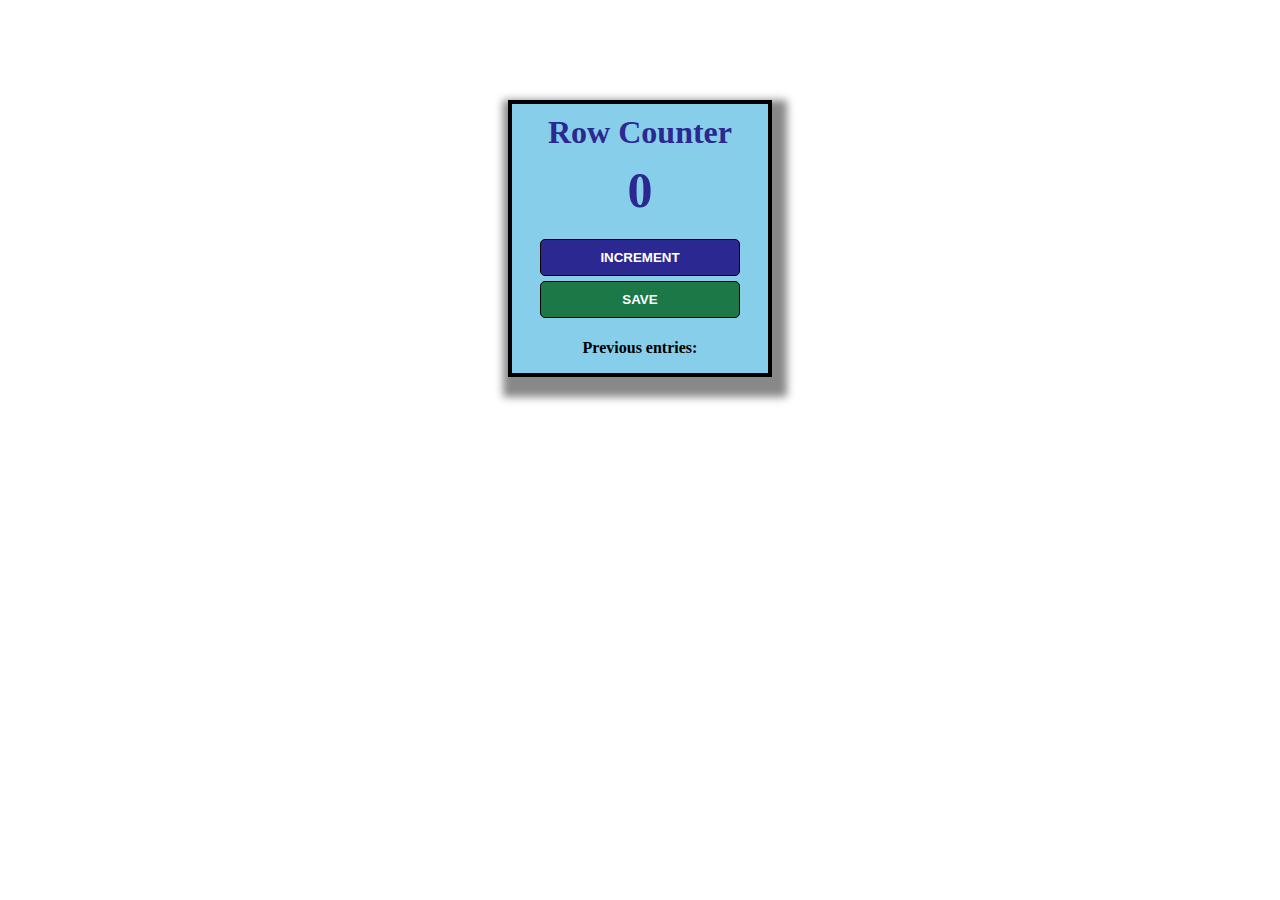
<file: index.html>
<!DOCTYPE html>
<html lang="en">
<head>
    <meta charset="UTF-8">
    <meta name="viewport" content="width=device-width, initial-scale=1.0">
    <title>Document</title>
    <link rel="stylesheet" href="counter.css">
</head>
<body>
    <div class="container">
        <center>
        <h1>Row Counter</h1>
        <h2 id="count-el">0</h2>
        <button id="increment-btn" onclick="increment()">INCREMENT</button><br>
        <button id="save-btn" onclick="save()">SAVE</button>
        <p id="save-el">Previous entries: </p>
        </center>
    </div>
    <script src="counter.js">

    </script>
</body>
</html>
</file>
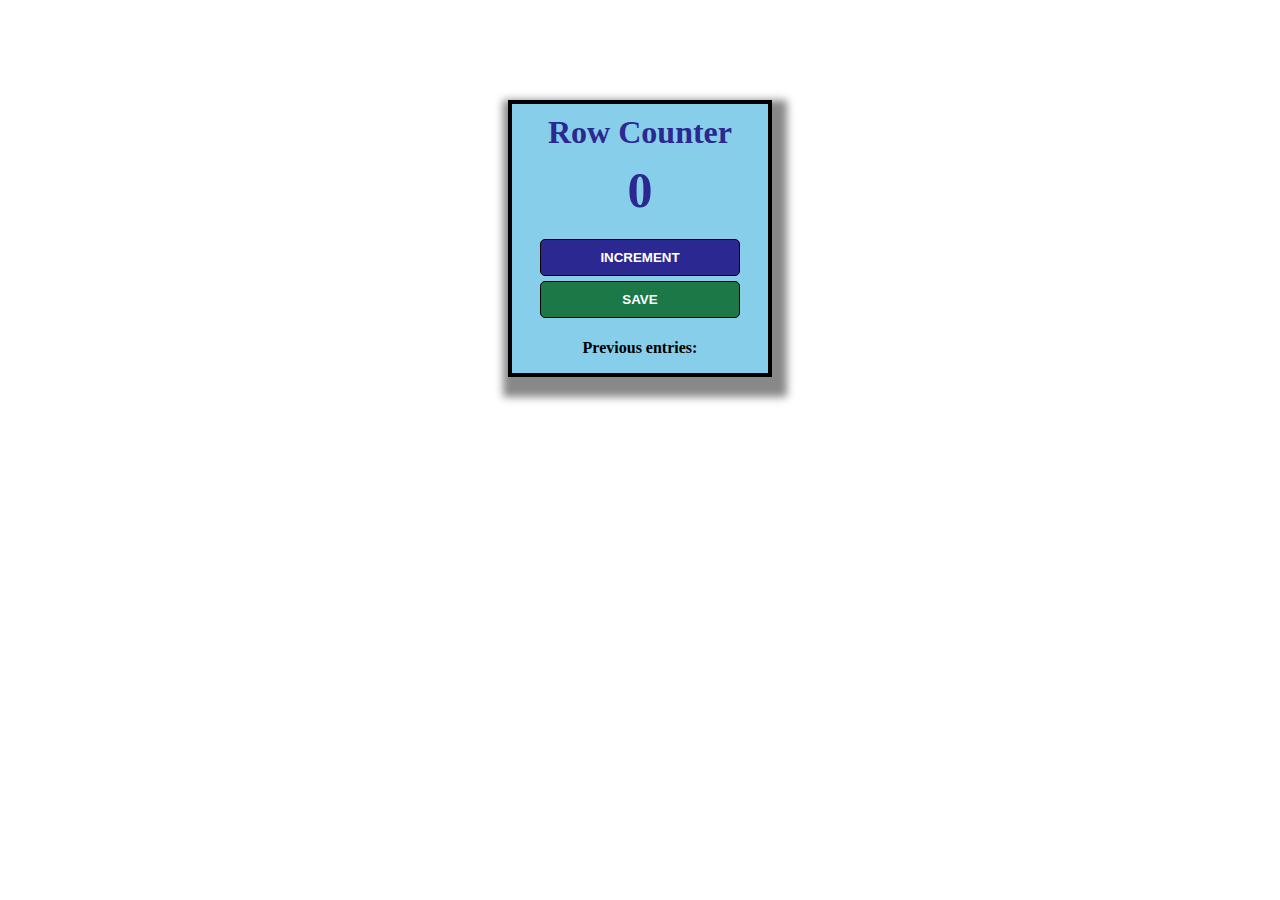
<file: counter.html>
<!DOCTYPE html>
<html lang="en">
<head>
    <meta charset="UTF-8">
    <meta name="viewport" content="width=device-width, initial-scale=1.0">
    <title>Document</title>
    <link rel="stylesheet" href="counter.css">
</head>
<body>
    <div class="container">
        <center>
        <h1>Row Counter</h1>
        <h2 id="count-el">0</h2>
        <button id="increment-btn" onclick="increment()">INCREMENT</button><br>
        <button id="save-btn" onclick="save()">SAVE</button>
        <p id="save-el">Previous entries: </p>
        </center>
    </div>
    <script src="counter.js">

    </script>
</body>
</html>
</file>
<file: counter.css>
body{
    background-image: url("https://media3.giphy.com/media/Wy3Q0fuNIJmYn62Lcv/giphy.gif?cid=ecf05e477hax8qh4e0dxsqq108o8yewtoejhi3peq9x1u2yf&ep=v1_gifs_related&rid=giphy.gif&ct=g");
    background-repeat: no-repeat;
    background-size: cover;
}
.container {
   margin-top: 100px;
   border: 4px solid black;
   background-color:skyblue;
   margin-left:500px;
   margin-right: 500px;
   box-shadow: 5px 10px 8px 10px #888888;
}

h1 {
    margin-top: 10px;
    margin-bottom: 10px;
   color:#2C2891
}

h2 {
    font-size: 50px;
    margin-top: 0;
    margin-bottom: 20px;
    color: #2C2891;
}

button {
    border: 1px solid black;
    padding-top: 10px;
    padding-bottom: 10px;
    color: white;
    font-weight: bold;
    width: 200px;
    margin-bottom: 5px;
    border-radius: 5px;
}

#increment-btn {
    background: #2C2891;
}

#save-btn {
    background: #1C7947;
}

#save-el {
    font-weight: bold;
}
@media only screen and (max-width: 768px) {
    .container {
        margin: 50px 5%;
    }

    h2 {
        font-size: 40px;
    }

    button {
        width: 100%;
    }
}
</file>
